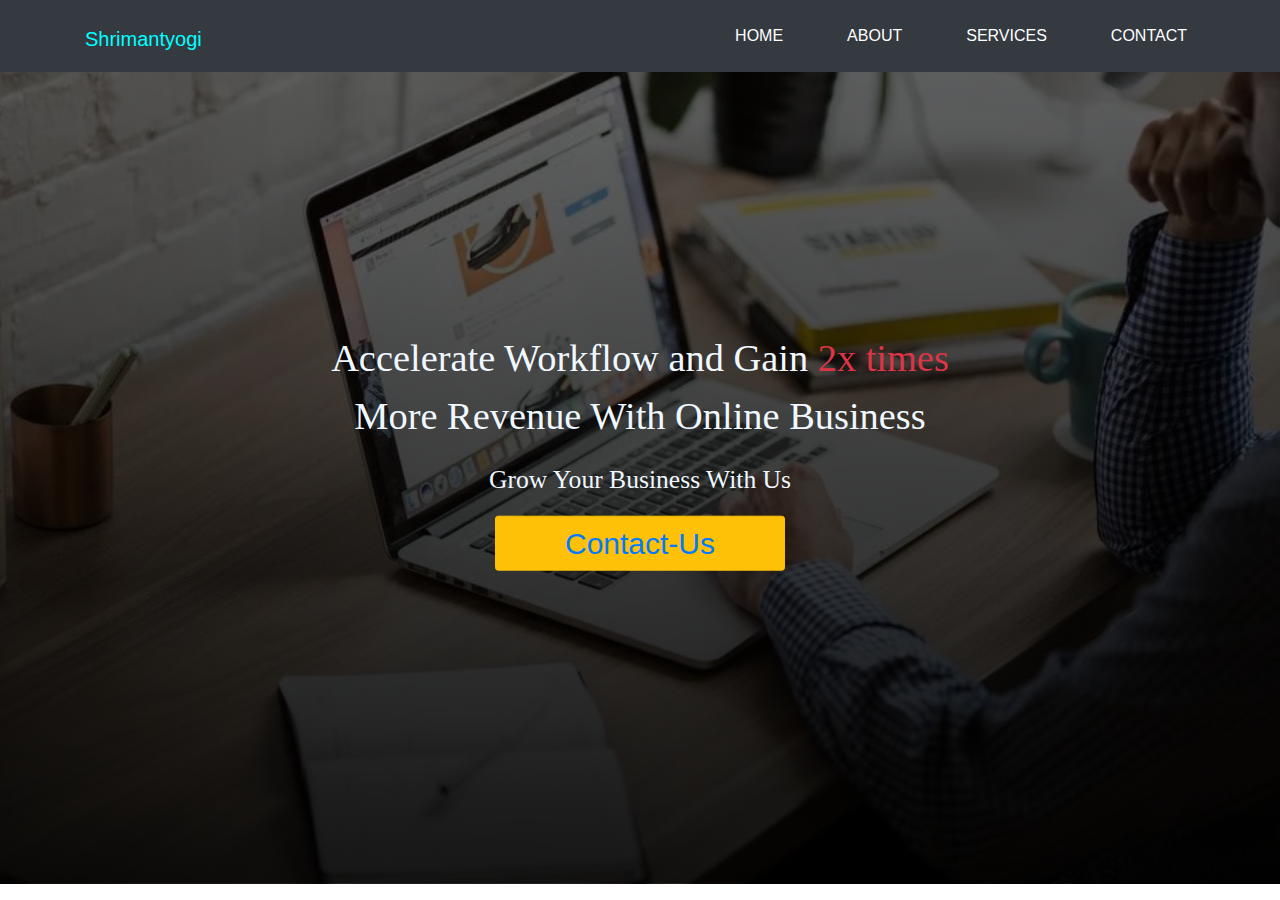
<file: index.html>
<!doctype html>
<html lang="en">
  <head>
    <!-- Required meta tags -->
    <meta charset="utf-8">
    <meta name="viewport" content="width=device-width, initial-scale=1, shrink-to-fit=no">

    <!-- Bootstrap CSS -->
    <link rel="stylesheet" href="https://cdn.jsdelivr.net/npm/bootstrap@4.0.0/dist/css/bootstrap.min.css" integrity="sha384-Gn5384xqQ1aoWXA+058RXPxPg6fy4IWvTNh0E263XmFcJlSAwiGgFAW/dAiS6JXm" crossorigin="anonymous">

    <link rel="stylesheet" href="first.css">
  </head>
  <body>
    
    <nav class="navbar navbar-expand-md bg-dark navbar-dark">
      <div class="container">
      <h1><a href="about.html" class="navbar-brand" style="color: aqua;">Shrimantyogi</a></h1>
      <button class="navbar-toggler" data-toggle="collapse" data-target="#mynav">
        <span class="navbar-toggler-icon"></span>
      </button>
      <div class="collapse navbar-collapse" id="mynav">
      <ul class="navbar-nav ml-auto text-right"> 
        <li class="nav-item pl-5"><a class="nav-link active hover-nav" href="index.html">HOME</a></li>
        <li class="nav-item pl-5"><a class="nav-link active hover-nav" href="about.html">ABOUT</a></li>
        <li class="nav-item pl-5"><a class="nav-link active hover-nav" href="services.html">SERVICES</a></li>
        <li class="nav-item pl-5"><a class="nav-link active hover-nav" href="contact.html">CONTACT</a></li>

      </ul>
    </div>
  </div>
    </nav>


    <header>


      <div class="container">
        <div class="banner-text">
          <div class="text-area">
             <!-- <p class="text-md">Need Website</p> -->
             <!-- <p class="text-md">Grow Your Bussiness With Us</p> -->
          </div>

          <p class="text-md desc-2">Accelerate Workflow and Gain <span class="text-danger">2x times </span>More Revenue With Online Business</p>
          <p class="text-sm desc-1">Grow Your Business With Us</p>

          <div class="col-md-6 btn-1">
            <button type="button" class="btn btn-warning btn-sm btn-block "><a href="contact.html">Contact-Us</a></button>
          </div>

        
      </div>

    </header>




    <!-- Optional JavaScript -->
    <!-- jQuery first, then Popper.js, then Bootstrap JS -->
    <script src="https://code.jquery.com/jquery-3.2.1.slim.min.js" integrity="sha384-KJ3o2DKtIkvYIK3UENzmM7KCkRr/rE9/Qpg6aAZGJwFDMVNA/GpGFF93hXpG5KkN" crossorigin="anonymous"></script>
    <script src="https://cdn.jsdelivr.net/npm/popper.js@1.12.9/dist/umd/popper.min.js" integrity="sha384-ApNbgh9B+Y1QKtv3Rn7W3mgPxhU9K/ScQsAP7hUibX39j7fakFPskvXusvfa0b4Q" crossorigin="anonymous"></script>
    <script src="https://cdn.jsdelivr.net/npm/bootstrap@4.0.0/dist/js/bootstrap.min.js" integrity="sha384-JZR6Spejh4U02d8jOt6vLEHfe/JQGiRRSQQxSfFWpi1MquVdAyjUar5+76PVCmYl" crossorigin="anonymous"></script>
  </body>
</html>
</file>
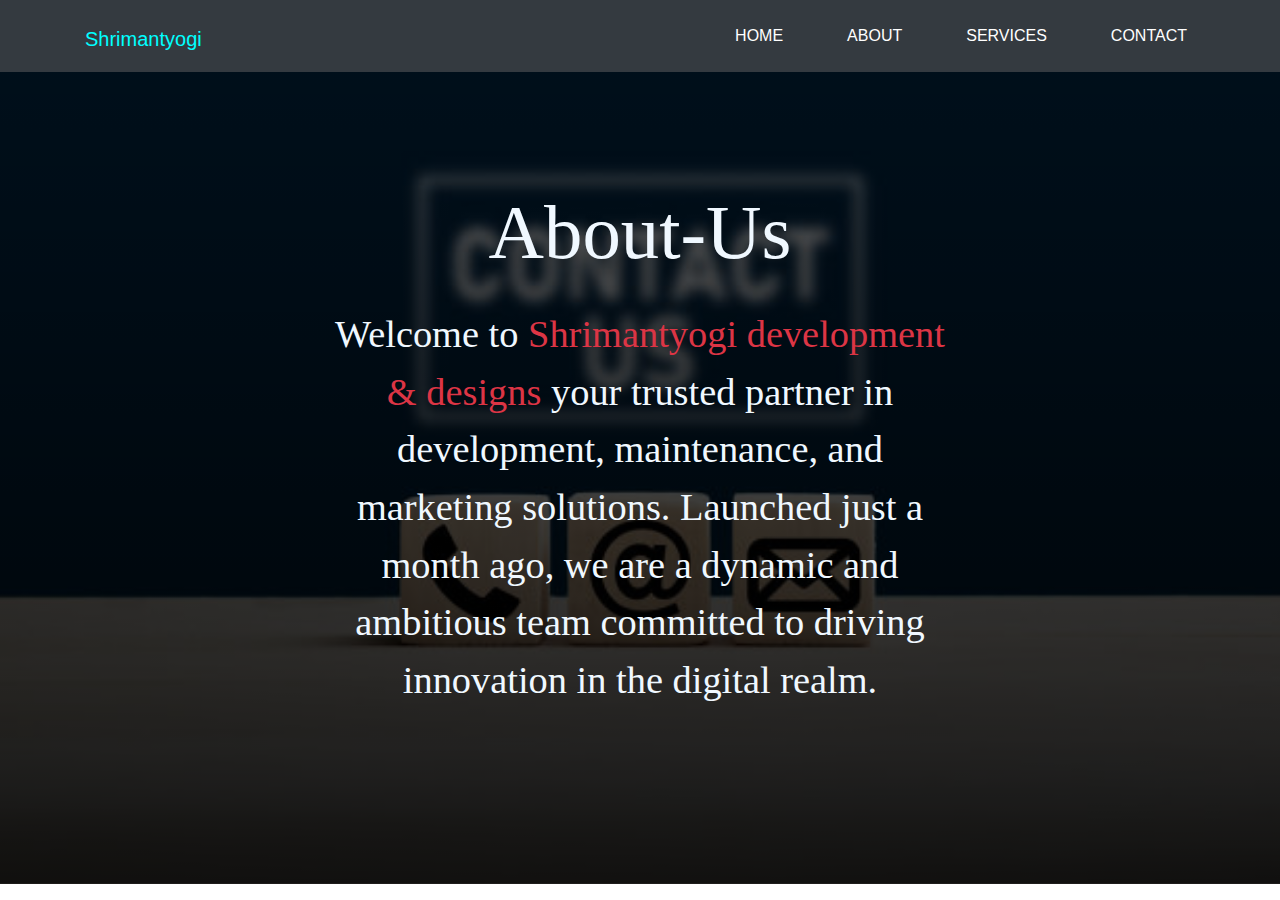
<file: about.html>
<!doctype html>
<html lang="en">
  <head>
    <!-- Required meta tags -->
    <meta charset="utf-8">
    <meta name="viewport" content="width=device-width, initial-scale=1, shrink-to-fit=no">

    <!-- Bootstrap CSS -->
    <link rel="stylesheet" href="https://cdn.jsdelivr.net/npm/bootstrap@4.0.0/dist/css/bootstrap.min.css" integrity="sha384-Gn5384xqQ1aoWXA+058RXPxPg6fy4IWvTNh0E263XmFcJlSAwiGgFAW/dAiS6JXm" crossorigin="anonymous">

    <link rel="stylesheet" href="first.css">
  </head>
  <body>
    
    <nav class="navbar navbar-expand-md bg-dark navbar-dark">
      <div class="container">
      <h1><a href="/Htmlfiles/about.html" class="navbar-brand" style="color: aqua;">Shrimantyogi</a></h1>
      <button class="navbar-toggler" data-toggle="collapse" data-target="#mynav">
        <span class="navbar-toggler-icon"></span>
      </button>
      <div class="collapse navbar-collapse" id="mynav">
      <ul class="navbar-nav ml-auto text-right"> 
        <li class="nav-item pl-5"><a class="nav-link active hover-nav" href="index.html">HOME</a></li>
        <li class="nav-item pl-5"><a class="nav-link active hover-nav" href="about.html">ABOUT</a></li>
        <li class="nav-item pl-5"><a class="nav-link active hover-nav" href="services.html">SERVICES</a></li>
        <li class="nav-item pl-5"><a class="nav-link active hover-nav" href="contact.html">CONTACT</a></li>

      </ul>
    </div>
  </div>
    </nav>


  

    <div class="about-us">
   
    <div class="container">
        <div class="banner-text">
          <div class="text-area">
             <p class="text-md">About-Us</p>
             <!-- <p class="text-md">Grow Your Bussiness With Us</p> -->
          </div>

          <p class="text-md desc-2">Welcome to <span class="text-danger">Shrimantyogi development & designs</span> your trusted partner in development, maintenance, and marketing solutions. Launched just a month ago, we are a dynamic and ambitious team committed to driving innovation in the digital realm.</p>
      </div>
    </div>
    




    <!-- Optional JavaScript -->
    <!-- jQuery first, then Popper.js, then Bootstrap JS -->
    <script src="https://code.jquery.com/jquery-3.2.1.slim.min.js" integrity="sha384-KJ3o2DKtIkvYIK3UENzmM7KCkRr/rE9/Qpg6aAZGJwFDMVNA/GpGFF93hXpG5KkN" crossorigin="anonymous"></script>
    <script src="https://cdn.jsdelivr.net/npm/popper.js@1.12.9/dist/umd/popper.min.js" integrity="sha384-ApNbgh9B+Y1QKtv3Rn7W3mgPxhU9K/ScQsAP7hUibX39j7fakFPskvXusvfa0b4Q" crossorigin="anonymous"></script>
    <script src="https://cdn.jsdelivr.net/npm/bootstrap@4.0.0/dist/js/bootstrap.min.js" integrity="sha384-JZR6Spejh4U02d8jOt6vLEHfe/JQGiRRSQQxSfFWpi1MquVdAyjUar5+76PVCmYl" crossorigin="anonymous"></script>
  </body>
</html>
</file>
<file: first.css>
header{
    background-image: linear-gradient(rgba(0,0,0,0.6), rgba(0,0,0,0.9)), url(company-bkg-1.webp);
    height: 90.2vh;
    background-size: cover;
    background-position: center;
    
}

.banner-text{
    position: absolute;
    top: 50%;
    left: 50%;
    transform:translate(-50%,-50%);
    text-align: center;
}

.banner-text p{
    font-family: poppins;
    color: aliceblue;
}

.text-area p{
   font-size: 6vw;
}

.btn-1{
   
    margin: auto;
      
}
.btn-block{
  font-size: 30px;
}

.hover-nav:hover{
    
    background-color: aqua;
    
}

.desc-1{
    font-size: 2vw;
 }
 .desc-2{
    font-size: 3vw;
 }

 /* =====================================   SERVICES   ======================================================== */

 .services{
  background-image: linear-gradient(rgba(0,0,0,0.6), rgba(0,0,0,0.9)), url(services.jpeg);
  height: 90.2vh;
  background-size: cover;
  background-position: center;
 }

 .all-colms{
    padding-top: 25px;
 }

 .service-box {
    border: 1px solid #ddd;
    padding: 20px;
    margin-bottom: 20px;
    text-align: center;
    background: aqua;
    transition:0.5s;
  }

  .service-box:hover{
    background: greenyellow;
    transform: scale(1.05);
  }

  .service-icon {
    font-size: 3em;
    margin-bottom: 10px;
  }

  .service-text{
    padding: 10px;
    text-align: center;
  }
  .service-heading{
    font-size: 5vw;
    font-family: poppins;
    color: #ddd;
    text-decoration: underline;
  }

  @media (max-width: 768px) {
    .services{
      background-image: linear-gradient(rgba(0,0,0,0), rgba(0,0,0,0.6)), url(services.jpeg);
      height: 190.2vh;
      background-size: cover;
      background-position: center;
        
     }
    
  }

  /* =============   contact form ===================== */

  .form_contact{
    position: absolute;
    top: 20%;
    left: 30%;
    width: 500px;
  }

  .labes{
    font-size: 2vw;
 }

 .contact_heading{
  font-size: 4vw;
 }
 .contact-page{
  background-image: linear-gradient(rgba(0,0,0,0.6), rgba(0,0,0,0.9)), url(contactusimg.jpg);
    height: 90.2vh;
    background-size: cover;
    background-position: center;
 }

 /* ==================            ABOUT - US           ======================== */

 .about-us{
  background-image: linear-gradient(rgba(0,0,0,0.6), rgba(0,0,0,0.9)), url(contactusimg.jpg);
  height: 90.2vh;
  background-size: cover;
  background-position: center;
 }
</file>
